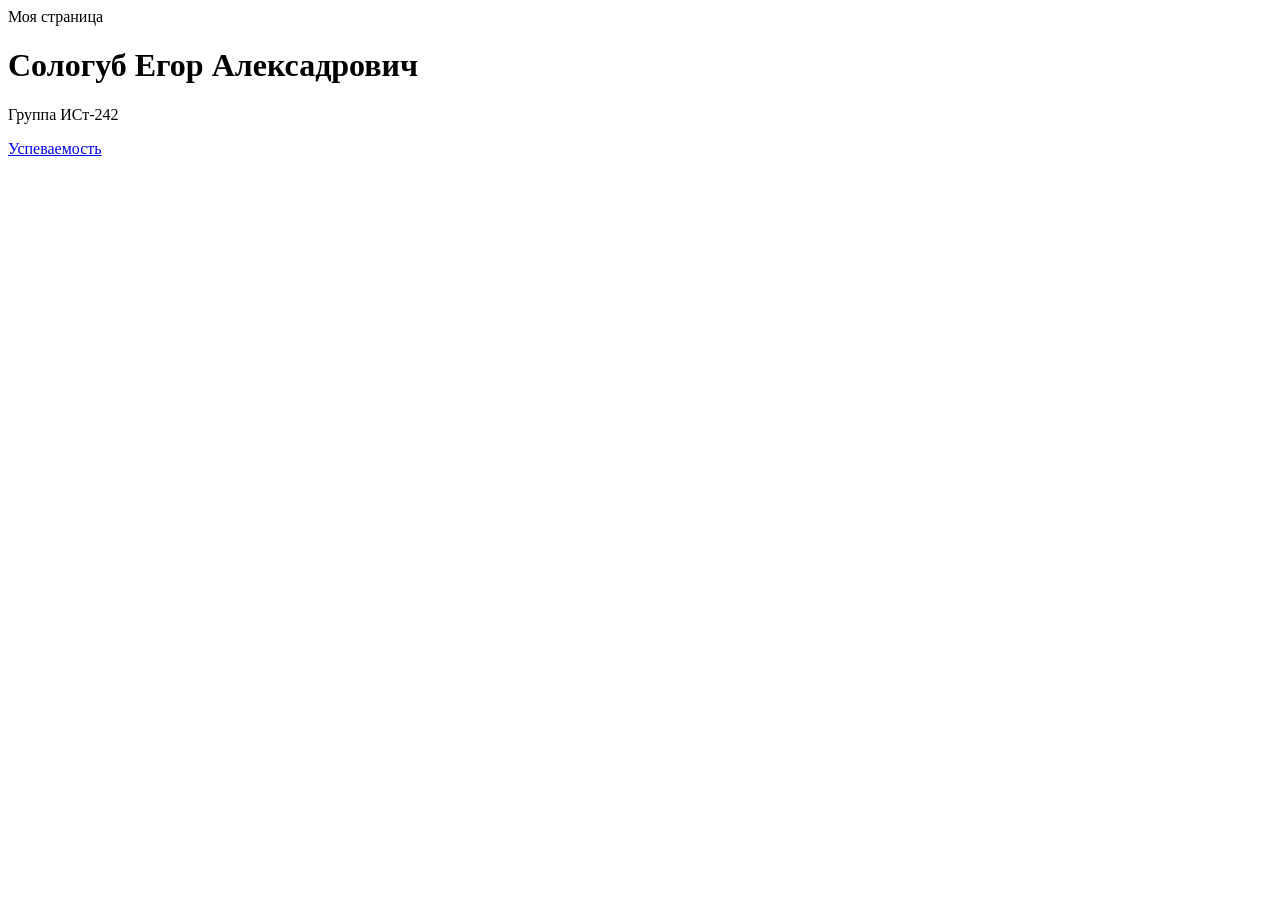
<file: index.html>
<!DOCTYPE html>
<html>
<head>
	<meta charset="UTF-8"
	<title>Моя страница</title>
</head>
<body>
	<h1>Сологуб Егор Алексадрович</h1>
	<p>Группа ИСт-242</p>
	<a href="grades.html">Успеваемость</a>
</body>
</html>
</file>
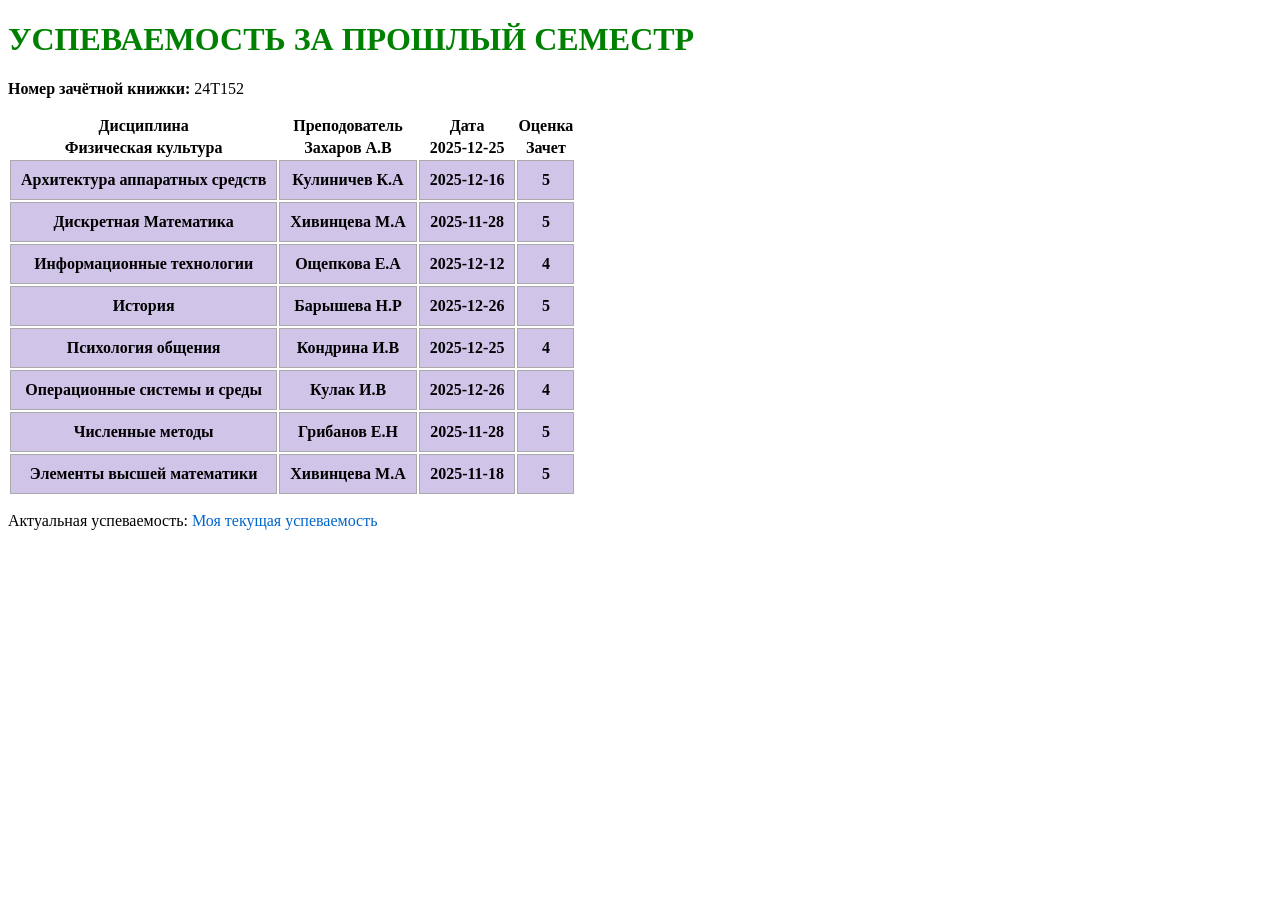
<file: grades.html>
<!DOCTYPE html>
<html>
<head>
    <meta charset="UTF-8">
    <title>Успеваемость</title>
    <link rel="stylesheet" href="style.css">
</head>
<body>
    <h1>Успеваемость за прошлый семестр</h1>
    <p><strong>Номер зачётной книжки:</strong> 24Т152</p>

    <table border: 1px solid >
	<tr>
	    <th>Дисциплина</th>
	    <th>Преподователь</th>
	    <th>Дата</th>
	    <th>Оценка</th>	
	</tr>
        <tr>
            <th>Физическая культура</th>
            <th>Захаров А.В</th>
            <th>2025-12-25</th>
            <th>Зачет</th>
        </tr>
        <tr>
            <td>Архитектура аппаратных средств</td>
            <td>Кулиничев К.А</td>
            <td>2025-12-16</td>
            <td>5</td>
        </tr>
        <tr>
            <td>Дискретная Математика</td>
            <td>Хивинцева М.А</td>
            <td>2025-11-28</td>
            <td>5</td>
        </tr>
        <tr>
            <td>Информационные технологии</td>
            <td>Ощепкова Е.А</td>
            <td>2025-12-12</td>
            <td>4</td>
        </tr>
        <tr>
            <td>История</td>
            <td>Барышева Н.Р</td>
            <td>2025-12-26</td>
            <td>5</td>
        </tr>
        <tr>
            <td>Психология общения</td>
            <td>Кондрина И.В</td>
            <td>2025-12-25</td>
            <td>4</td>
        </tr>
        <tr>
            <td>Операционные системы и среды</td>
            <td>Кулак И.В</td>
            <td>2025-12-26</td>
            <td>4</td>
        </tr>
        <tr>
            <td>Численные методы</td>
            <td>Грибанов Е.Н</td>
            <td>2025-11-28</td>
            <td>5</td>
        </tr>
        <tr>
            <td>Элементы высшей математики</td>
            <td>Хивинцева М.А</td>
            <td>2025-11-18</td>
            <td>5</td>
        </tr>
    </table>
<footer>
    <p>Актуальная успеваемость: 
        <a href="https://portal.kuzstu.ru/learning/progress/current/report/cp3?student_post_id=1209615">Моя текущая успеваемость</a>
    </p>
</footer>
</body>
</html>
</file>
<file: style.css>
h1 {
    color: green;
    font-size: 32px;
    text-transform: uppercase;
}
td {
    padding: 10px;
    border: 1px solid #ccc;
    background-color: #f9f9f9;
}
=======
td {
    text-align: center;
    font-weight: bold;
    background-color: #e0f7fa;
}
td {
    padding: 10px;
    border: 1px solid #aaa;
    text-align: center;
    font-weight: bold;
    background-color: #d1c4e9;
}
footer a {
    text-decoration: none;
    color: #0066cc;
}

footer a:hover {
    color: #ff6600;
}
</file>
